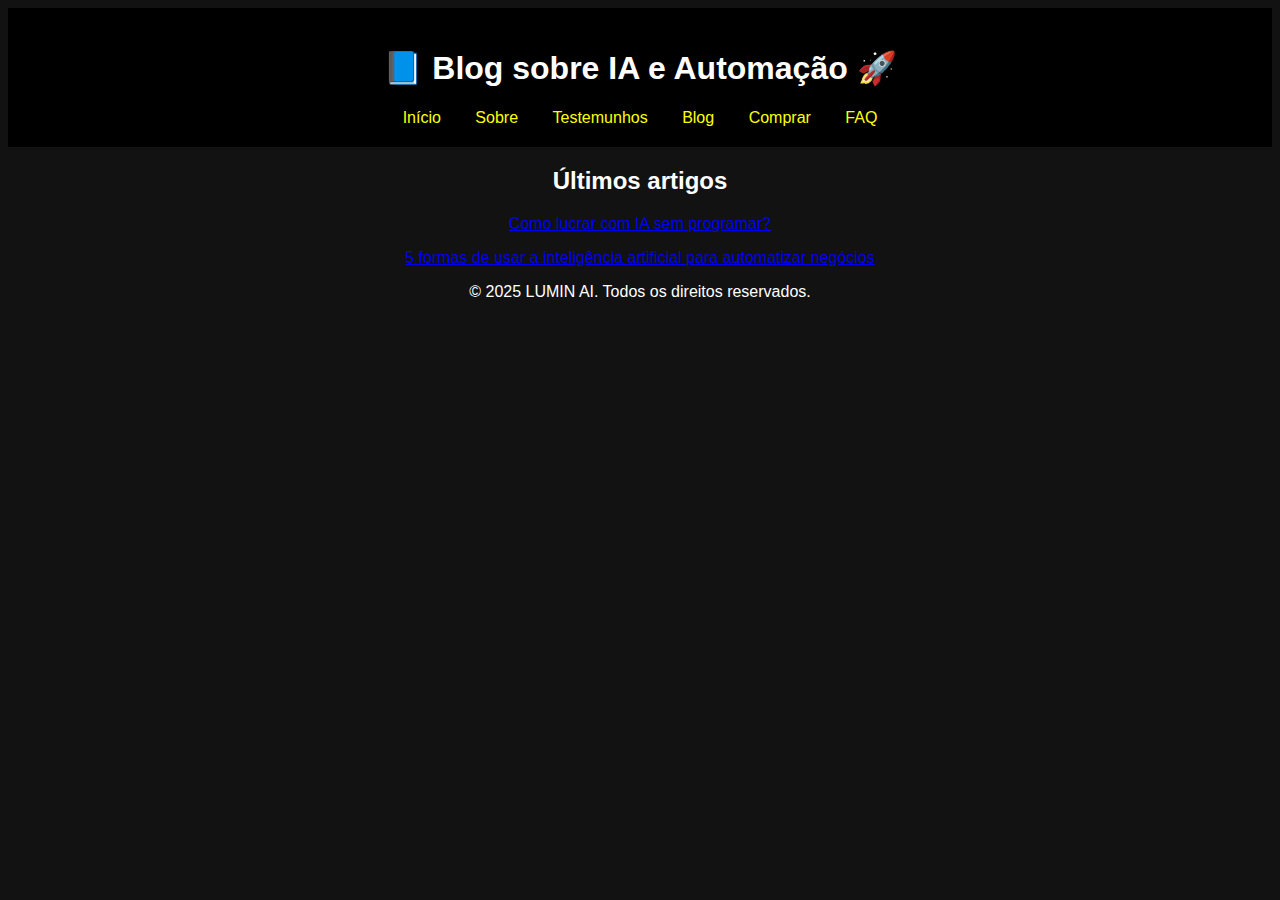
<file: blog.html>
<!DOCTYPE html>
<html lang="pt">
<head>
    <meta charset="UTF-8">
    <meta name="viewport" content="width=device-width, initial-scale=1.0">
    <title>Blog - LUMIN AI</title>
    <link rel="stylesheet" href="style.css">
</head>
<body>
    <header>
        <h1>📘 Blog sobre IA e Automação 🚀</h1>
        <nav>
            <a href="index.html">Início</a>
            <a href="sobre.html">Sobre</a>
            <a href="testemunhos.html">Testemunhos</a>
            <a href="blog.html">Blog</a>
            <a href="compra.html">Comprar</a>
            <a href="faq.html">FAQ</a>
        </nav>
    </header>
    <main>
        <h2>Últimos artigos</h2>
        <p><a href="#">Como lucrar com IA sem programar?</a></p>
        <p><a href="#">5 formas de usar a inteligência artificial para automatizar negócios</a></p>
    </main>
    <footer>
        <p>&copy; 2025 LUMIN AI. Todos os direitos reservados.</p>
    </footer>
</body>
</html>
</file>
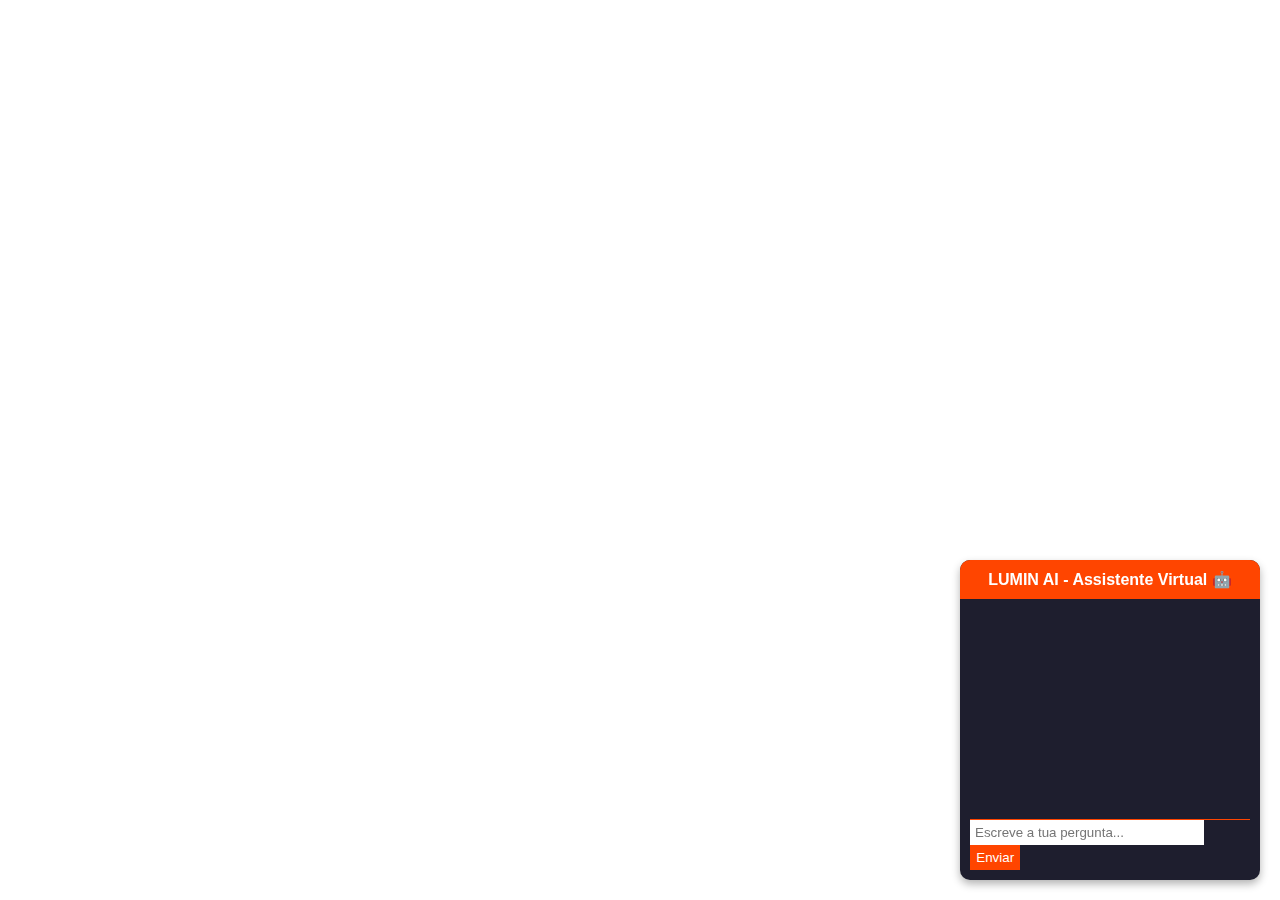
<file: chatbot.html>
<!DOCTYPE html>
<html lang="pt">
<head>
    <meta charset="UTF-8">
    <meta name="viewport" content="width=device-width, initial-scale=1.0">
    <title>LUMIN AI Chatbot</title>
    <link rel="stylesheet" href="chatbot.css">
</head>
<body>

    <div id="chatbot-container">
        <div id="chatbot-header">LUMIN AI - Assistente Virtual 🤖</div>
        <div id="chatbot-body">
            <div id="chatbot-messages"></div>
            <input type="text" id="chatbot-input" placeholder="Escreve a tua pergunta..." onkeypress="handleKeyPress(event)">
            <button onclick="sendMessage()">Enviar</button>
        </div>
    </div>

    <script src="chatbot.js"></script>
</body>
</html>
</file>
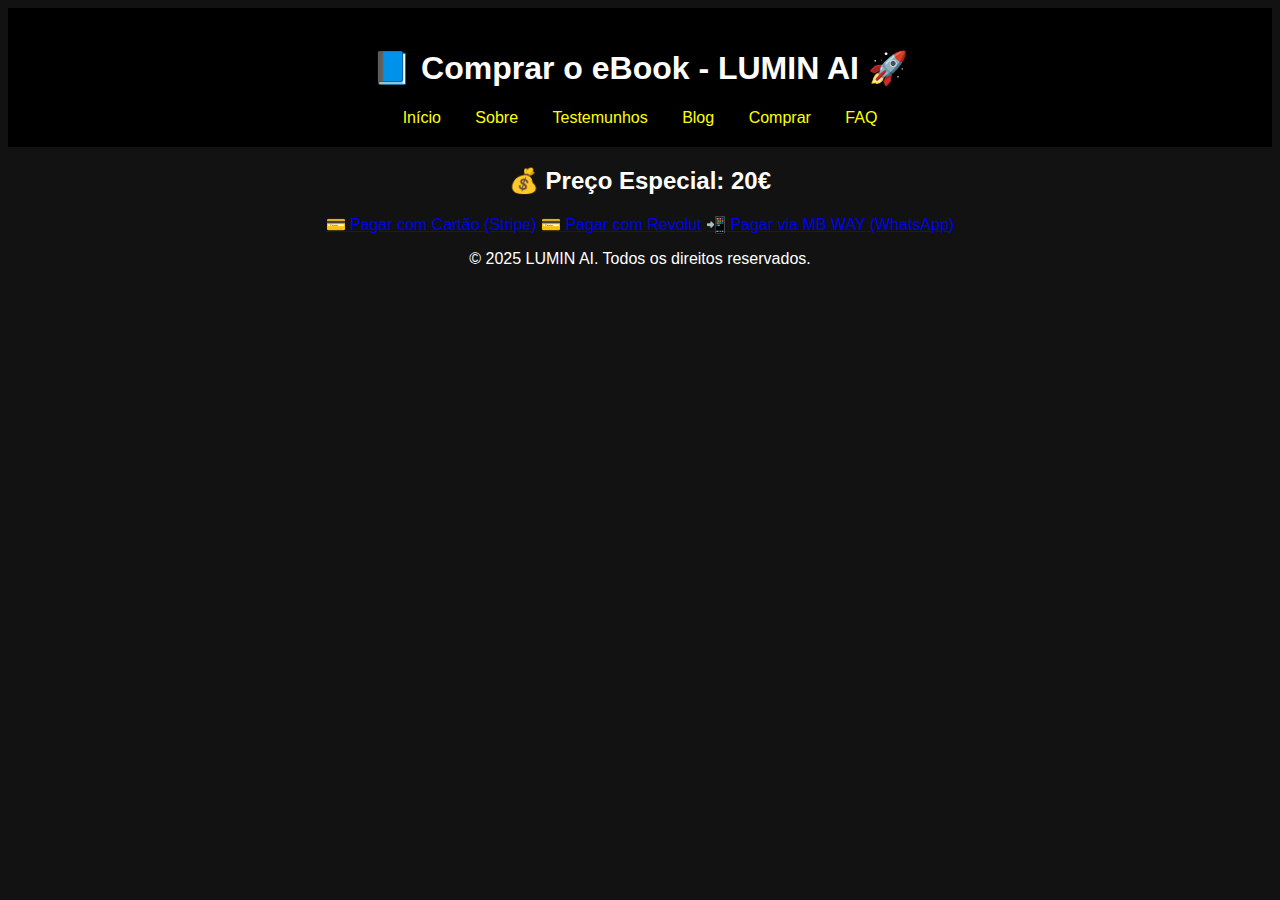
<file: compra.html>
<!DOCTYPE html>
<html lang="pt">
<head>
    <meta charset="UTF-8">
    <meta name="viewport" content="width=device-width, initial-scale=1.0">
    <title>Comprar - LUMIN AI</title>
    <link rel="stylesheet" href="style.css">
</head>
<body>
    <header>
        <h1>📘 Comprar o eBook - LUMIN AI 🚀</h1>
        <nav>
            <a href="index.html">Início</a>
            <a href="sobre.html">Sobre</a>
            <a href="testemunhos.html">Testemunhos</a>
            <a href="blog.html">Blog</a>
            <a href="compra.html">Comprar</a>
            <a href="faq.html">FAQ</a>
        </nav>
    </header>
    <main>
        <h2>💰 Preço Especial: 20€</h2>
        <a href="https://buy.stripe.com/9AQaFvbmqeqScFicMM" class="btn">💳 Pagar com Cartão (Stripe)</a>
        <a href="https://revolut.me/miguelhfoq" class="btn">💳 Pagar com Revolut</a>
        <a href="https://wa.me/351935358897" class="btn">📲 Pagar via MB WAY (WhatsApp)</a>
    </main>
    <footer>
        <p>&copy; 2025 LUMIN AI. Todos os direitos reservados.</p>
    </footer>
</body>
</html>
</file>
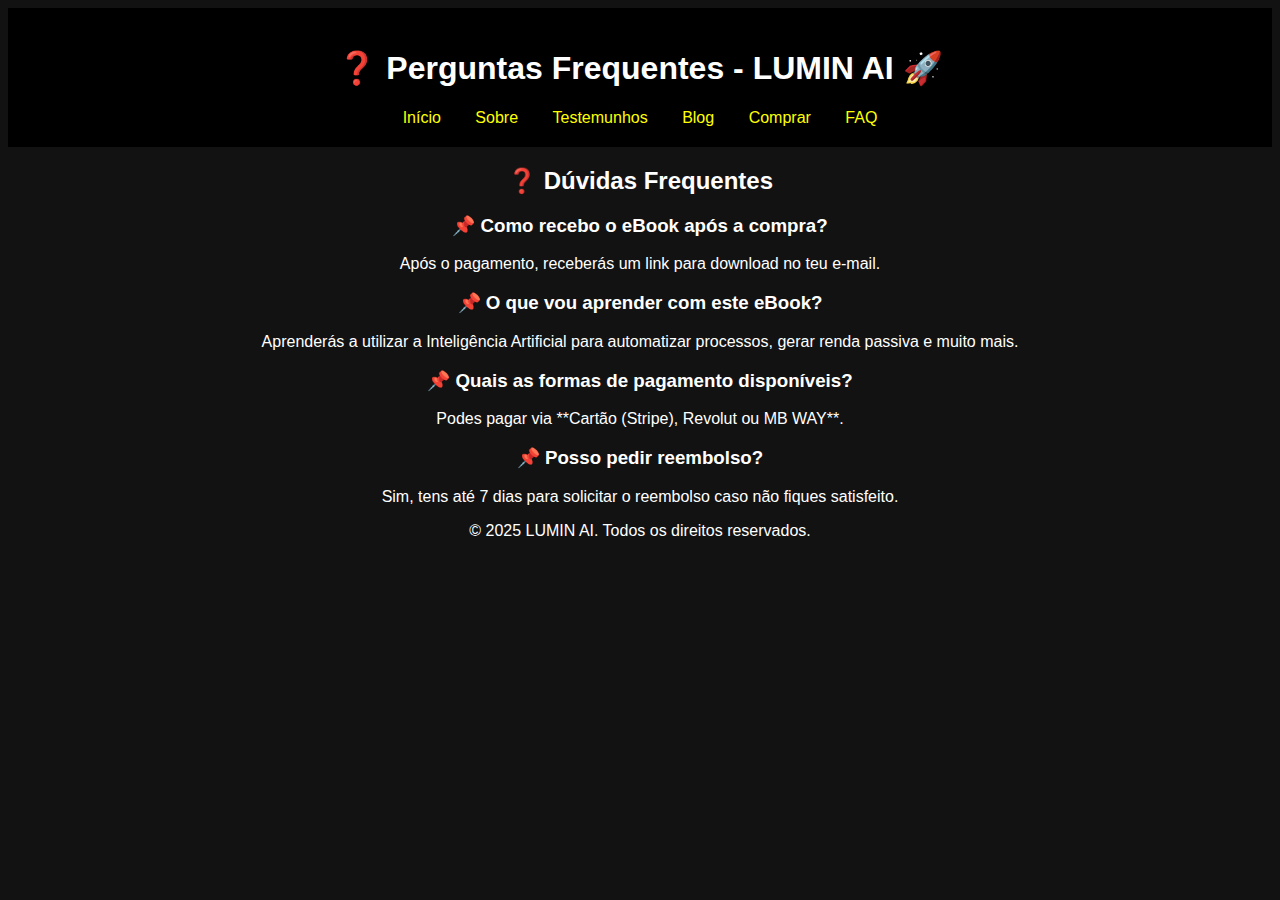
<file: faq.html>
<!DOCTYPE html>
<html lang="pt">
<head>
    <meta charset="UTF-8">
    <meta name="viewport" content="width=device-width, initial-scale=1.0">
    <title>FAQ - LUMIN AI</title>
    <link rel="stylesheet" href="style.css">
</head>
<body>
    <header>
        <h1>❓ Perguntas Frequentes - LUMIN AI 🚀</h1>
        <nav>
            <a href="index.html">Início</a>
            <a href="sobre.html">Sobre</a>
            <a href="testemunhos.html">Testemunhos</a>
            <a href="blog.html">Blog</a>
            <a href="compra.html">Comprar</a>
            <a href="faq.html">FAQ</a>
        </nav>
    </header>
    <main>
        <h2>❓ Dúvidas Frequentes</h2>
        <h3>📌 Como recebo o eBook após a compra?</h3>
        <p>Após o pagamento, receberás um link para download no teu e-mail.</p>

        <h3>📌 O que vou aprender com este eBook?</h3>
        <p>Aprenderás a utilizar a Inteligência Artificial para automatizar processos, gerar renda passiva e muito mais.</p>

        <h3>📌 Quais as formas de pagamento disponíveis?</h3>
        <p>Podes pagar via **Cartão (Stripe), Revolut ou MB WAY**.</p>

        <h3>📌 Posso pedir reembolso?</h3>
        <p>Sim, tens até 7 dias para solicitar o reembolso caso não fiques satisfeito.</p>
    </main>
    <footer>
        <p>&copy; 2025 LUMIN AI. Todos os direitos reservados.</p>
    </footer>
</body>
</html>
</file>
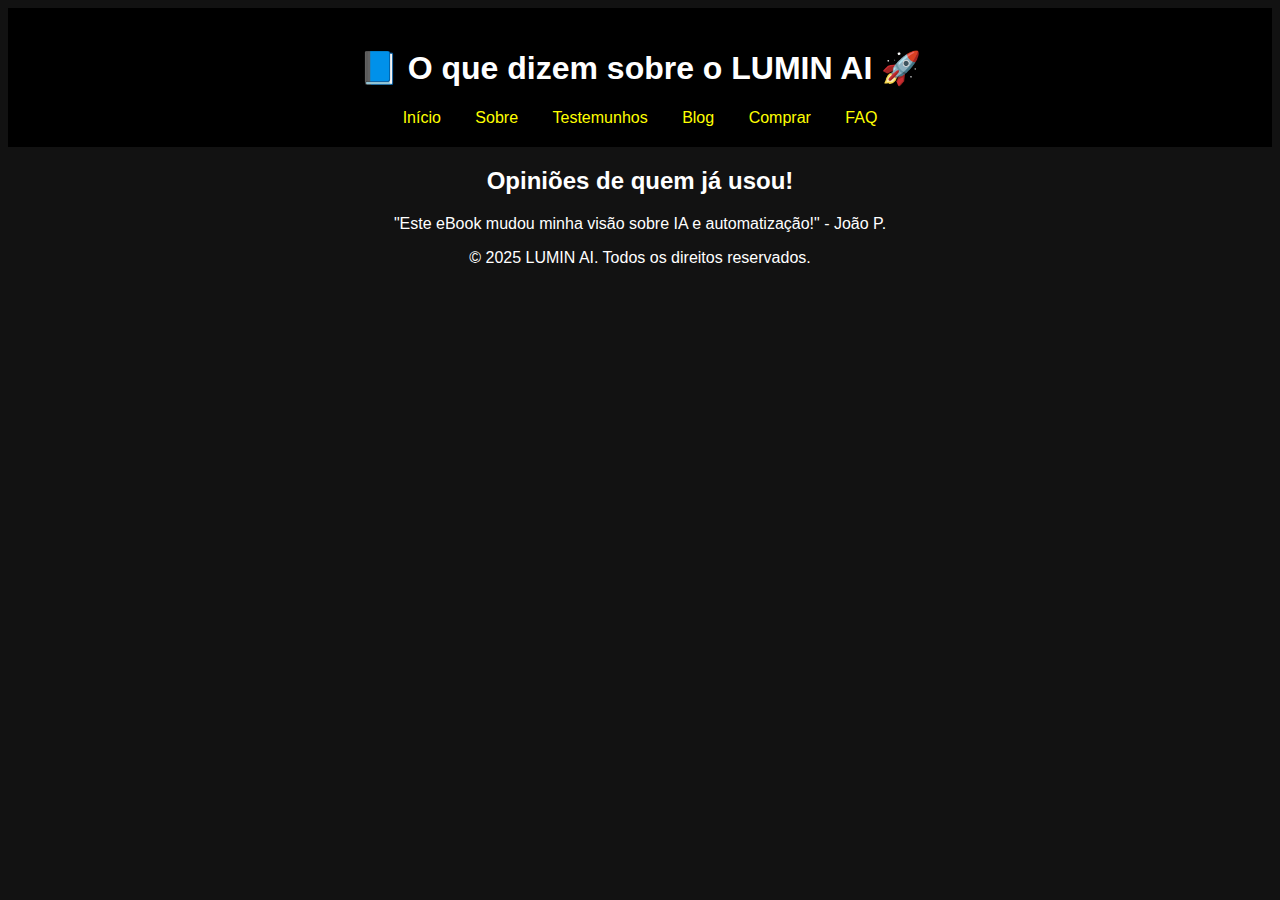
<file: testemunhos.html>
<!DOCTYPE html>
<html lang="pt">
<head>
    <meta charset="UTF-8">
    <meta name="viewport" content="width=device-width, initial-scale=1.0">
    <title>Testemunhos - LUMIN AI</title>
    <link rel="stylesheet" href="style.css">
</head>
<body>
    <header>
        <h1>📘 O que dizem sobre o LUMIN AI 🚀</h1>
        <nav>
            <a href="index.html">Início</a>
            <a href="sobre.html">Sobre</a>
            <a href="testemunhos.html">Testemunhos</a>
            <a href="blog.html">Blog</a>
            <a href="compra.html">Comprar</a>
            <a href="faq.html">FAQ</a>
        </nav>
    </header>
    <main>
        <h2>Opiniões de quem já usou!</h2>
        <p>"Este eBook mudou minha visão sobre IA e automatização!" - João P.</p>
    </main>
    <footer>
        <p>&copy; 2025 LUMIN AI. Todos os direitos reservados.</p>
    </footer>
</body>
</html>
</file>
<file: style.css>
body {
    font-family: Arial, sans-serif;
    background-color: #121212;
    color: white;
    text-align: center;
}
header {
    background-color: black;
    padding: 20px;
}
.logo {
    width: 100px;
}
nav a {
    color: yellow;
    margin: 0 15px;
    text-decoration: none;
}
.cta {
    background-color: orange;
    padding: 10px 15px;
    border-radius: 5px;
    color: white;
}
#chatbot-container {
    position: fixed;
    bottom: 10px;
    right: 10px;
}
</file>
<file: chatbot.css>
#chatbot-container {
    position: fixed;
    bottom: 20px;
    right: 20px;
    width: 300px;
    background: #1e1e2e;
    border-radius: 10px;
    box-shadow: 0px 4px 8px rgba(0, 0, 0, 0.3);
    font-family: Arial, sans-serif;
    color: white;
    overflow: hidden;
}

#chatbot-header {
    background: #ff4500;
    padding: 10px;
    text-align: center;
    font-weight: bold;
}

#chatbot-body {
    padding: 10px;
}

#chatbot-messages {
    height: 200px;
    overflow-y: auto;
    padding: 5px;
    border-bottom: 1px solid #ff4500;
}

#chatbot-input {
    width: 80%;
    padding: 5px;
    border: none;
    outline: none;
}

button {
    width: 18%;
    background: #ff4500;
    border: none;
    color: white;
    padding: 5px;
    cursor: pointer;
}

button:hover {
    background: #ff6347;
}
</file>
